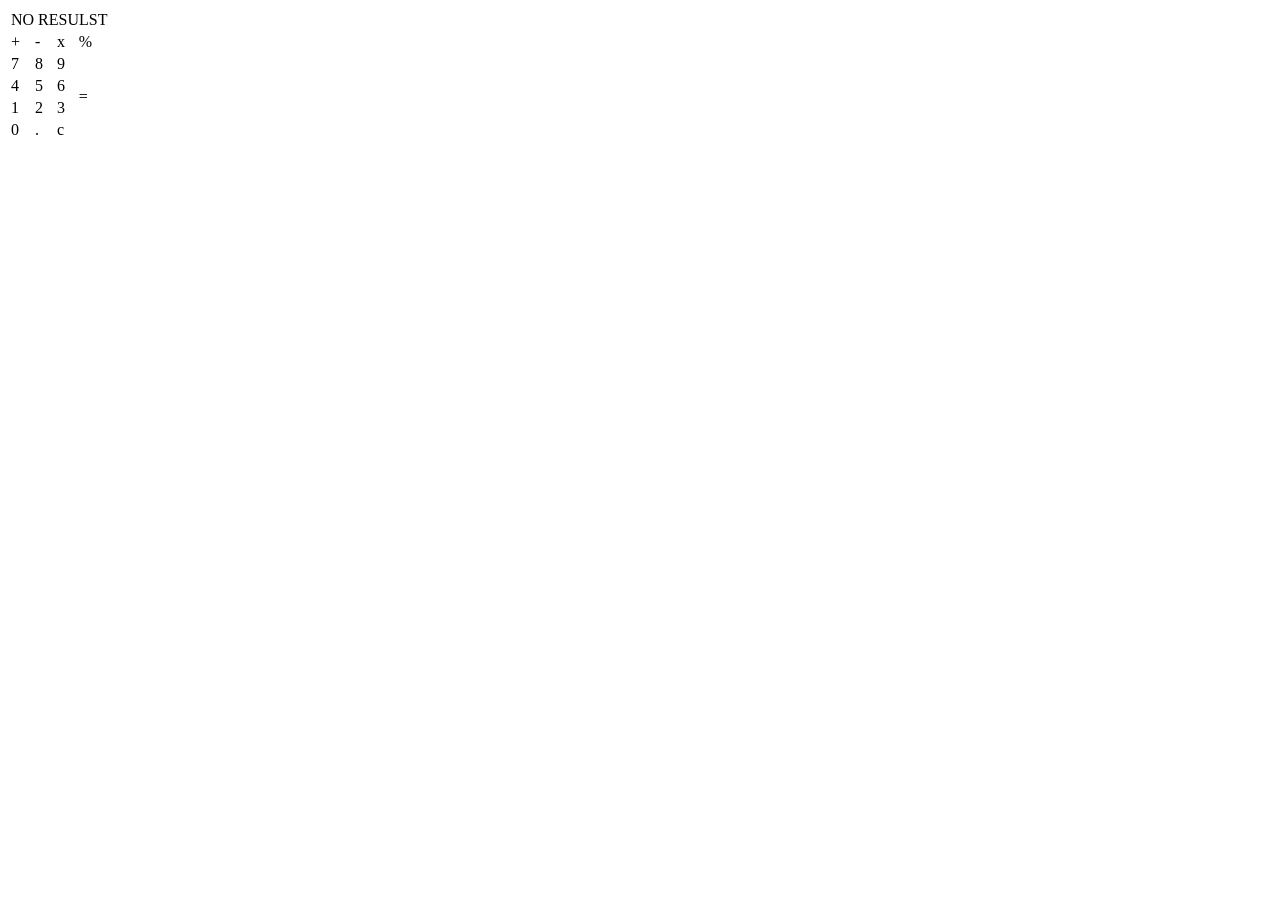
<file: Desktop/ejercicios_js/ejercicios_Eventos/ejercicioAlertas/index.html>
<!DOCTYPE html>
<html lang="en">
<head>
    <meta charset="UTF-8">
    <meta name="viewport" content="width=device-width, initial-scale=1.0">
    <title>Document</title>
</head>
<body>
    <div id="container">
        <table>
            <tr>
                <td id="resultado" colspan="4">NO RESULST</td>
            </tr>
            <tr>
                <td id="+">+</td>
                <td id="-">-</td>
                <td id="x">x</td>
                <td id="%">%</td>
            </tr>
            <tr>
                <td id="7">7</td>
                <td id="8">8</td>
                <td id="9">9</td>
                <td id="=" rowspan="4">=</td>
            </tr>
            <tr>
                <td id="4">4</td>
                <td id="5">5</td>
                <td id="6">6</td> 
            </tr>
            <tr>
                <td id="1">1</td>
                <td id="2">2</td>
                <td id="3">3</td>
            </tr>
            <tr>
                <td id="0">0</td>
                <td id=".">.</td>
                <td id="c">c</td>
        
            </tr>
        </table>

    </div>
    <script src="index.js"></script>
</body>
</html>
</file>
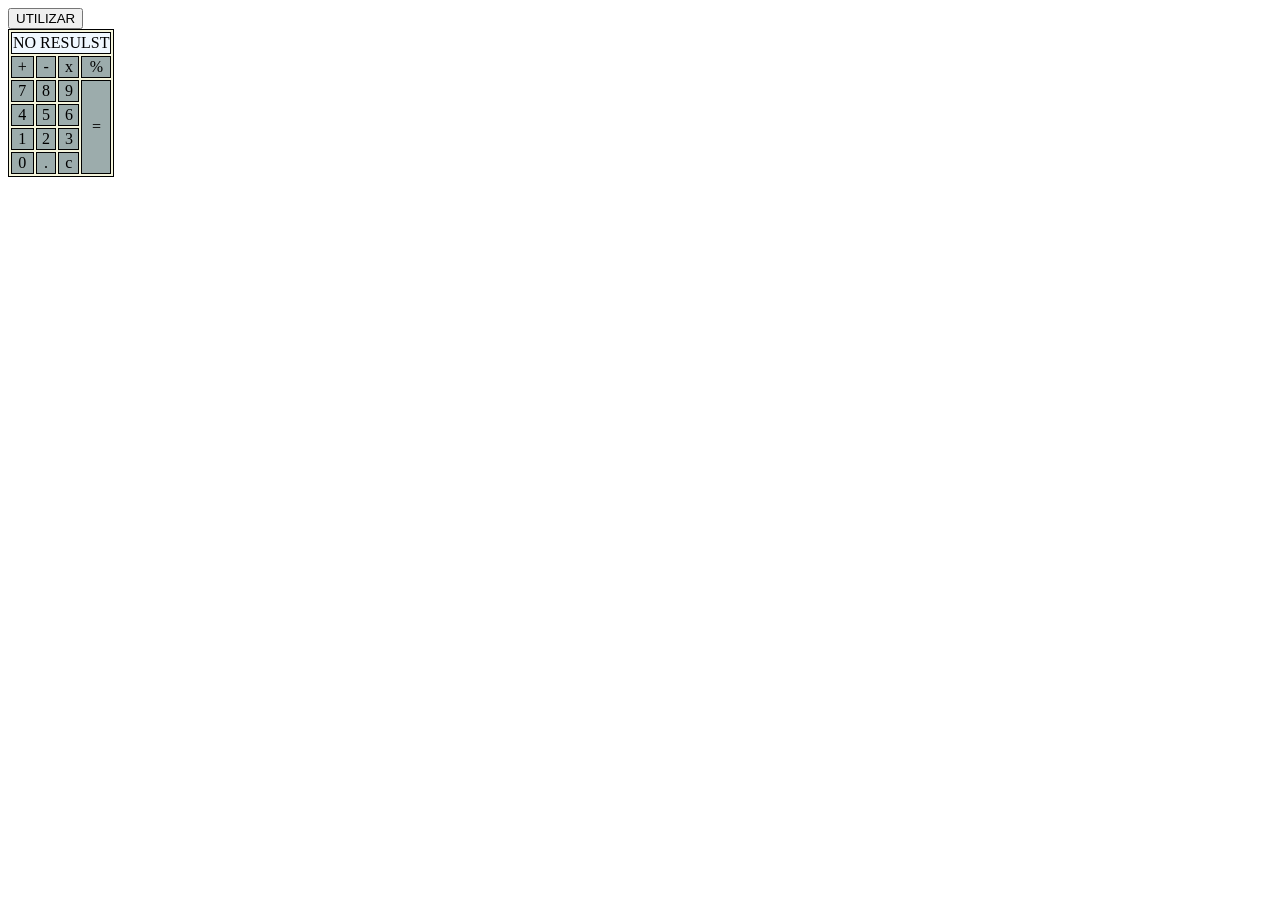
<file: Desktop/ejercicios_js/ejercicios_Eventos/ejercicioCalculadora/index.html>
<!DOCTYPE html>
<html lang="en">
<head>
    <meta charset="UTF-8">
    <meta name="viewport" content="width=device-width, initial-scale=1.0">
    <title>Document</title>
    <link rel="stylesheet" href="index.css">
</head>
<body>
    <button id="empezar">UTILIZAR</button>
<table>
    <tr>
        <td id="resultado" colspan="4">NO RESULST</td>
    </tr>
    <tr>
        <td id="+">+</td>
        <td id="-">-</td>
        <td id="x">x</td>
        <td id="%">%</td>
    </tr>
    <tr>
        <td id="7">7</td>
        <td id="8">8</td>
        <td id="9">9</td>
        <td id="=" rowspan="4">=</td>
    </tr>
    <tr>
        <td id="4">4</td>
        <td id="5">5</td>
        <td id="6">6</td> 
    </tr>
    <tr>
        <td id="1">1</td>
        <td id="2">2</td>
        <td id="3">3</td>
    </tr>
    <tr>
        <td id="0">0</td>
        <td id=".">.</td>
        <td id="c">c</td>

    </tr>
</table>
<script src="index.js"></script>
</body>
</html>
</file>
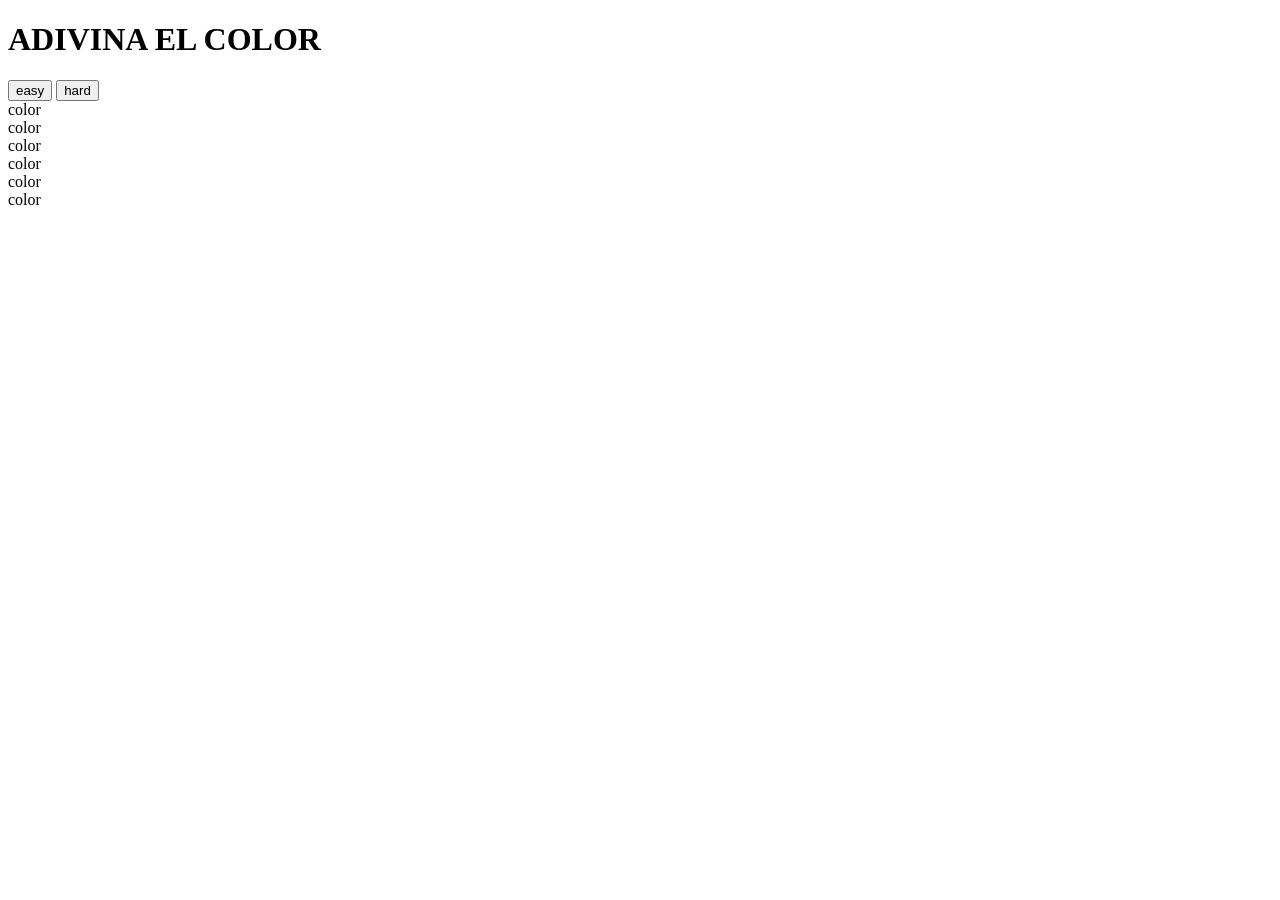
<file: Desktop/ejercicios_js/ejercicios_Eventos/ejercicioColores/index.html>
<!DOCTYPE html>
<html lang="en">
<head>
    <meta charset="UTF-8">
    <meta name="viewport" content="width=device-width, initial-scale=1.0">
    <title>Document</title>
</head>
<body>
    <h1 id="titulo1">ADIVINA EL COLOR</h1>
    <h1 id="c_Correcto"></h1>
    <h2 id="estado"></h2>
    <div> 
        <button id="inicio">easy</button>
        <button id="hard">hard</button>
    </div>
    <div id="contenedor">

    <div id="color1" class="cuadrado" >color</div>
    <div id="color2" class="cuadrado" >color</div>
    <div id="color3"class="cuadrado"  >color</div>
    <div id="color4"class="cuadrado"  >color</div>
    <div id="color5"class="cuadrado"  >color</div>
    <div id="color6"class="cuadrado"  >color</div>
</div>
    <script src="index.js"></script>
</body>
</html>
</file>
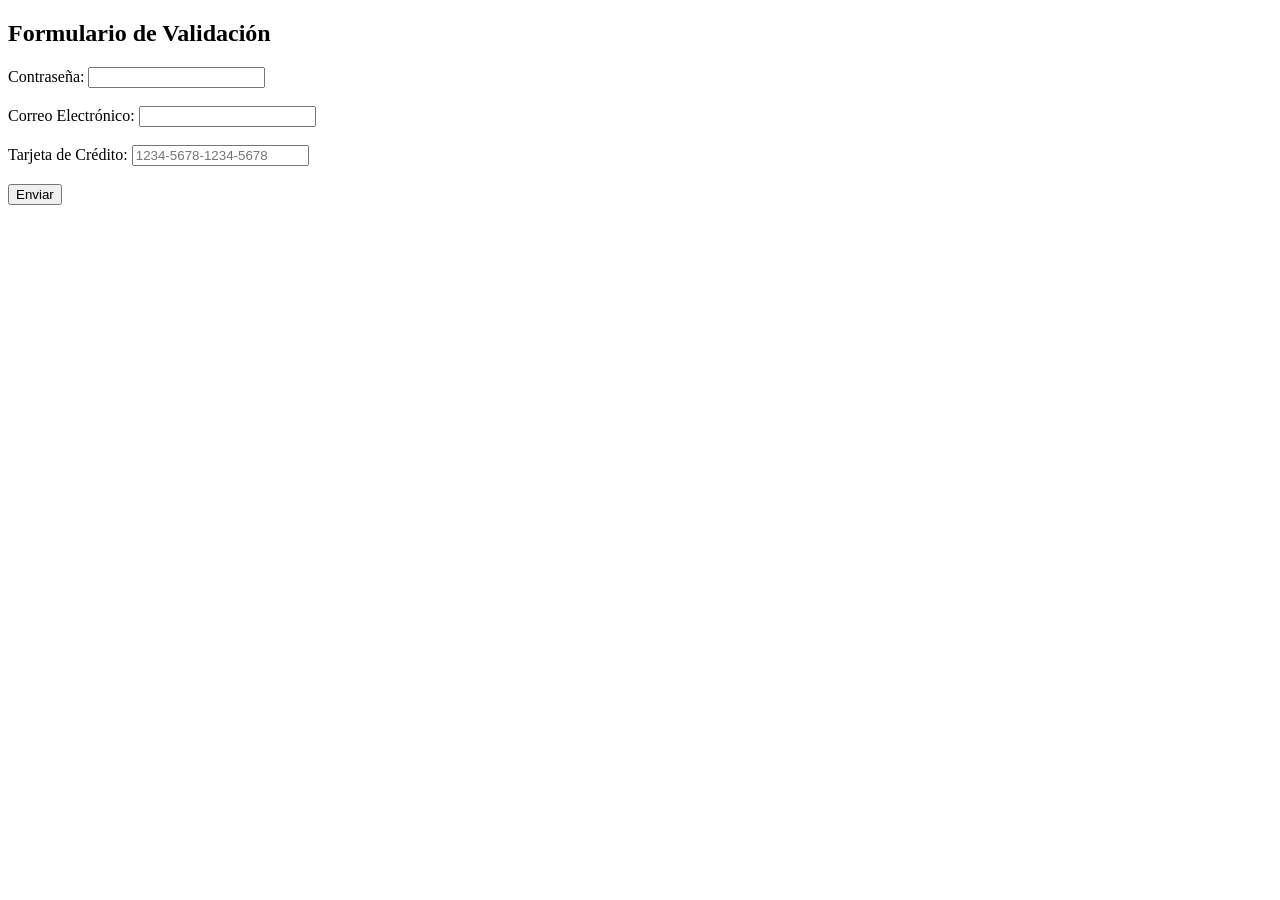
<file: Desktop/ejercicios_js/ejerciciosFormularios/ejercicio1Validaciones/index.html>
<!DOCTYPE html>
<html lang="es">
<head>
    <meta charset="UTF-8">
    <meta name="viewport" content="width=device-width, initial-scale=1.0">
    <title>Formulario con Validación</title>
    <script src="index.js"></script> 
</head>
<body>
    <h2>Formulario de Validación</h2>
    <form onsubmit="return validarFormulario()">
        <label for="password">Contraseña:</label>
        <input type="password" id="password" name="password" required>
        <br><br>

        <label for="correo">Correo Electrónico:</label>
        <input type="email" id="correo" name="correo" required>
        <br><br>

        <label for="tarjeta">Tarjeta de Crédito:</label>
        <input type="text" id="tarjeta" name="tarjeta" placeholder="1234-5678-1234-5678" required>
        <br><br>

        <button type="submit">Enviar</button>
    </form>
</body>
</html>
</file>
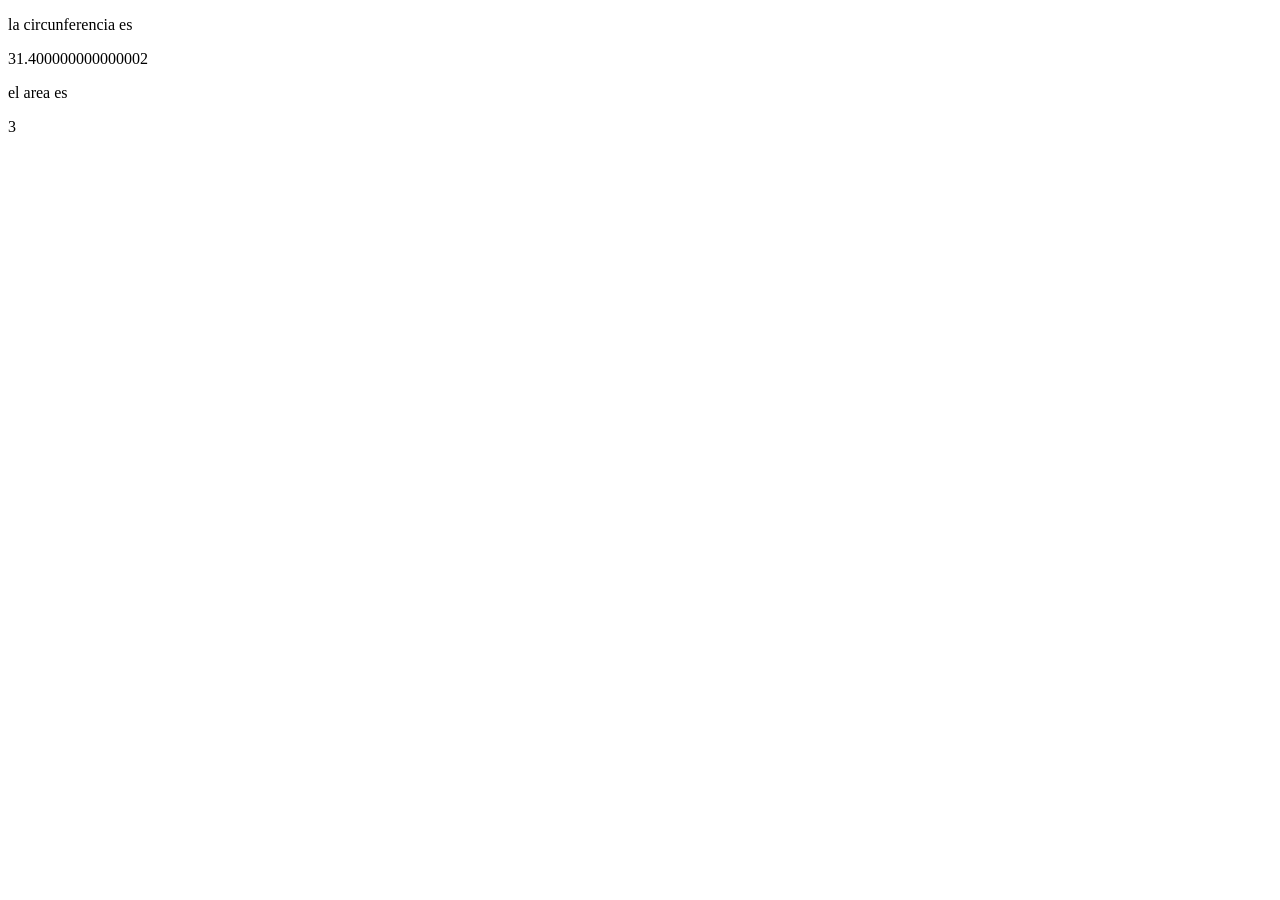
<file: Desktop/ejercicios_js/ejejrcicios_relacion_2/ejercicio3.html>
<!DOCTYPE html>
<html lang="en">
<head>
    <meta charset="UTF-8">
    <meta name="viewport" content="width=device-width, initial-scale=1.0">
    <script src="ejercicio3.js"></script>
    <title>Document</title>
</head>
<body>
    
</body>
</html>
</file>
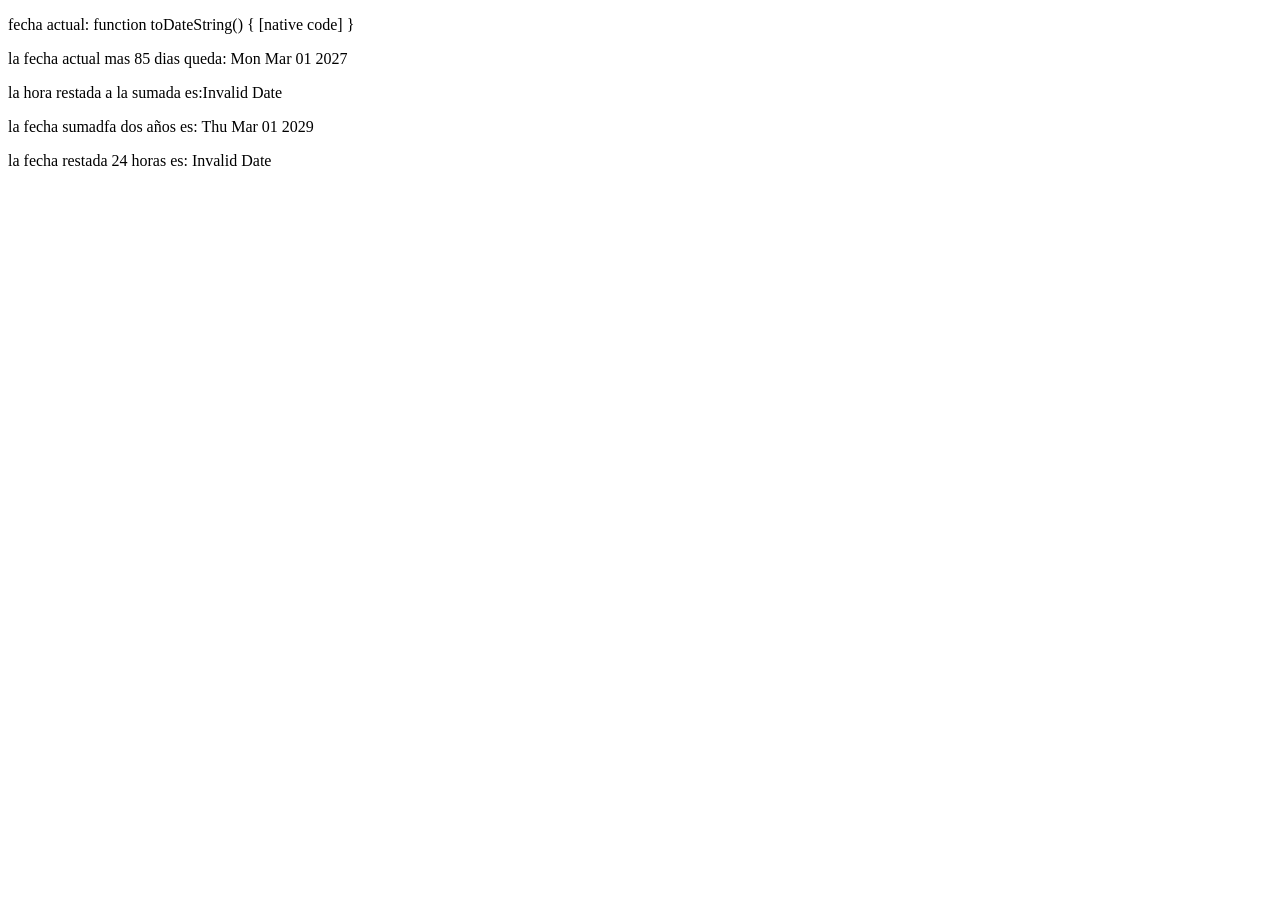
<file: Desktop/ejercicios_js/ejercicios_Date/ejercicios.html>
<!DOCTYPE html>
<html lang="en">
<head>
    <meta charset="UTF-8">
    <meta name="viewport" content="width=device-width, initial-scale=1.0">
    <title>Document</title>
    <script src="ejercicio2.js"></script>
</head>
<body>

</body>
</html>
</file>
<file: Desktop/ejercicios_js/ejercicios_Eventos/ejercicioCalculadora/index.css>
table{
    border: 1px solid black;
    background-color: beige;
}
td{
    border: 1px solid black;
    text-align: center;
    background-color: rgb(156, 172, 172);
}
#resultado{
    background-color: aliceblue;
}
</file>
